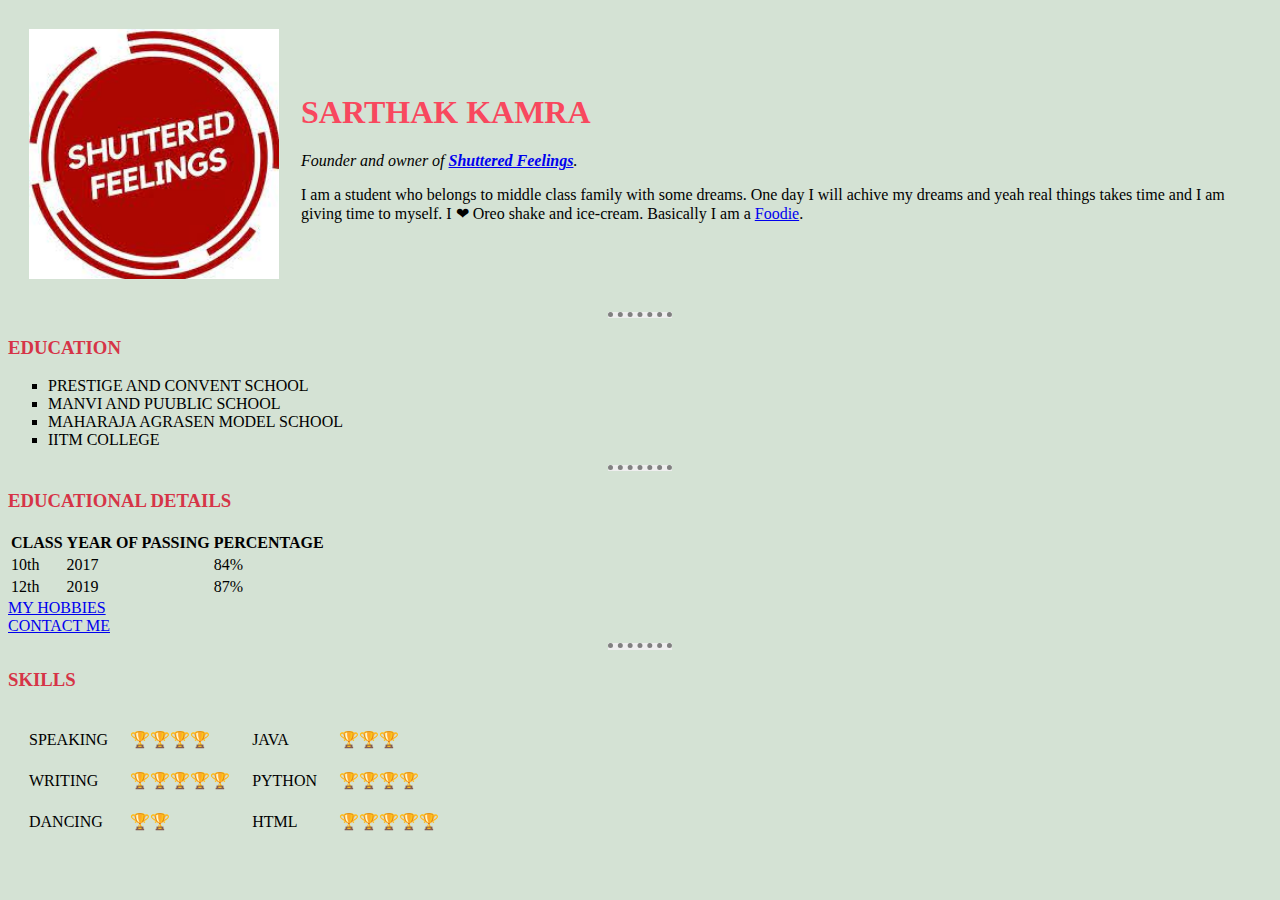
<file: index.html>
<!DOCTYPE html>
<html lang="en" dir="ltr">

<head>
  <meta charset="utf-8">
  <title>Sarthak's Personal Site </title>
    <link rel="stylesheet" href="css/style.css" />
</head>

<body>
  <table cellspacing="20">
    <tr>
      <td><img src="images/sarthak.jfif" alt=""></td>
      <td>
        <h1> SARTHAK KAMRA </h1>
        <p><em>Founder and owner of <strong><a href="https://www.youtube.com/channel/UC1C9ujLmw4ZXQvC5PyfkDng">Shuttered Feelings</a></strong>. </em></p>
        <p>I am a student who belongs to middle class family with some dreams. One day I will achive my dreams and yeah real things takes time and I am giving time to myself.
          I ❤ Oreo shake and ice-cream. Basically I am a <a href="https://www.instagram.com/shutteredfoodie/?hl=en">Foodie</a>.</p>
      </td>
    </tr>
  </table>
  <hr size="3" noshade>
  <h3>EDUCATION </h3>
  <ul TYPE="SQUARE">
    <li> PRESTIGE AND CONVENT SCHOOL</li> <!--  UNORDERED LIST BULLET LIST -->
    <li>MANVI AND PUUBLIC SCHOOL</li>
    <li>MAHARAJA AGRASEN MODEL SCHOOL</li>
    <li> IITM COLLEGE</li>

  </ul>
  <hr SIZE="3" noshade>
  <h3>EDUCATIONAL DETAILS</h3>
  <table>
    <thead>
      <tr>
        <th>CLASS</th>
        <th>YEAR OF PASSING </th>
        <th>PERCENTAGE</th>
      </tr>
    </thead>
    <tbody>
      <tr>
        <td>10th</td>
        <td>2017</td>
        <td>84%</td>
      </tr>
      <tr>
        <td>12th</td>
        <td>2019</td>
        <td>87%</td>
      </tr>
    </tbody>
    <tfoot>

    </tfoot>
  </table>
  <a href="HOBBIES.HTML">MY HOBBIES</a>
  <br>
  <a href="contact.html">CONTACT ME</a>
  <hr size="4" noshade>
  <h3>SKILLS</h3>
  <table cellspacing="20">
    <tbody>
      <tr>
        <td>SPEAKING</td>
        <td>🏆🏆🏆🏆</td>
        <td>JAVA</td>
        <td>🏆🏆🏆</td>
      </tr>
      <tr>
        <td>WRITING</td>
        <td>🏆🏆🏆🏆🏆</td>
        <td>PYTHON</td>
        <td>🏆🏆🏆🏆</td>
      <tr>
        <td>DANCING</td>
        <td>🏆🏆</td>
        <td>HTML</td>
        <td>🏆🏆🏆🏆🏆</td>
      </tr>
      </tr>
    </tbody>
  </table>
</body>

</html>
</file>
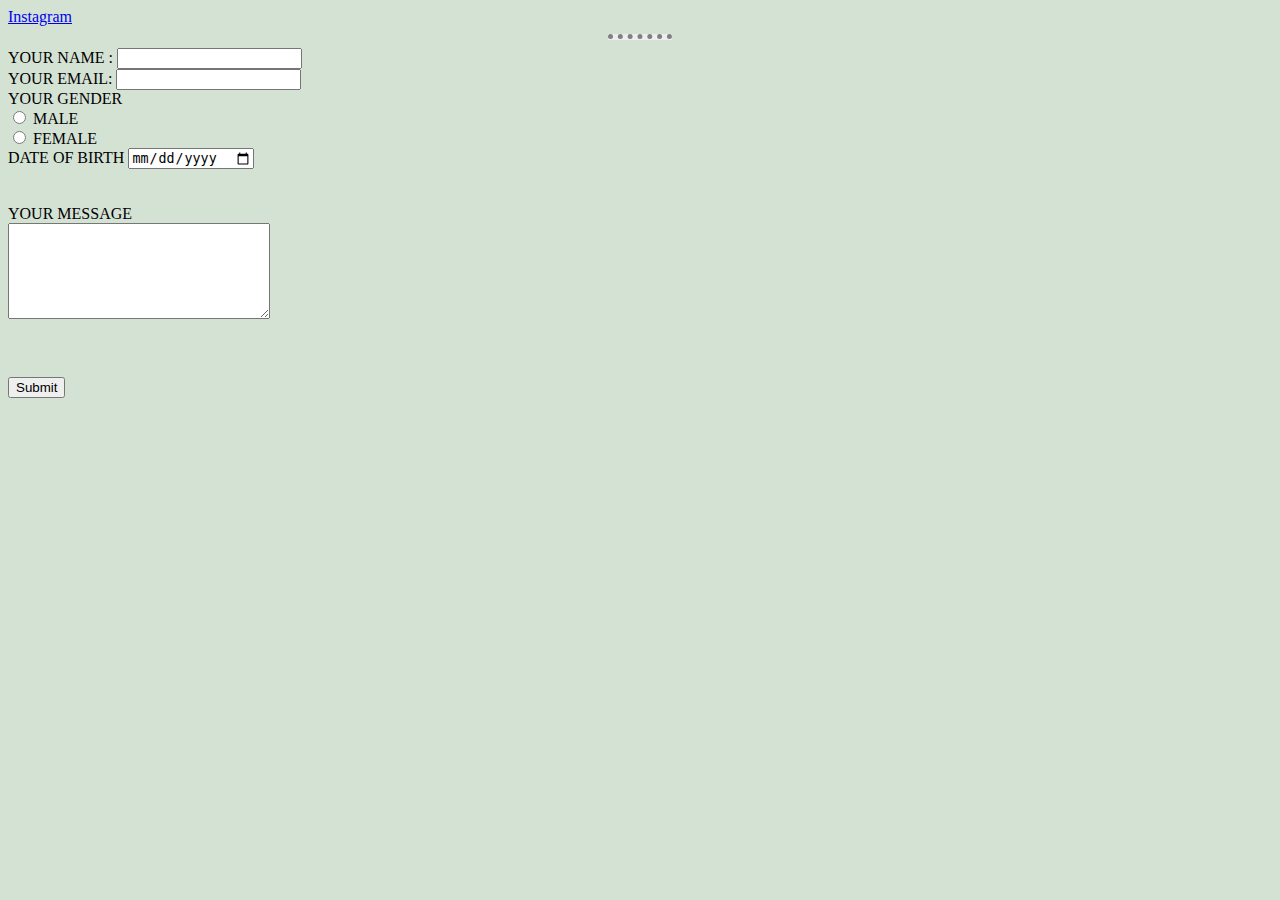
<file: contact.html>
<!DOCTYPE html>
<html lang="en" dir="ltr">

<head>
  <meta charset="utf-8">
  <title>CONTACT ME </title>
    <link rel="stylesheet" href="css/style.css" />
</head>

<body>
  <a href="https://www.instagram.com/shutteredfeelings/?hl=en">Instagram</a>
  <br>
  <hr SIZE="3" noshade>
  <form action="mailto:shutteredfeelings@gmail.com" method="post" enctype="text/plain">
    <label> YOUR NAME :</label>
    <input type="text" name="YOUR NAME" value="">
    <br>
    <label> YOUR EMAIL:</label>
    <input type="email" name="YOUR EMAIL" value="">
    <br>
    <label>YOUR GENDER</label>
    <br>
    <input type="radio" name="GENDER" value="MALE">
    <label>MALE</label>
    <br>
    <input type="radio" name="GENDER" value="FEMALE">
    <label>FEMALE</label>
    <br>
    <label>DATE OF BIRTH</label>
    <input type="date" name="DATE OF BIRTH" value="">
    <br>

    <br><br>
    <label>YOUR MESSAGE</label>
    <br>
    <textarea name="YOUR MESSAGE" rows="6" cols="30"></textarea>
    <br>
    <br><br><br>
    <input type="submit" name="">
  </form>
</body>

</html>
</file>
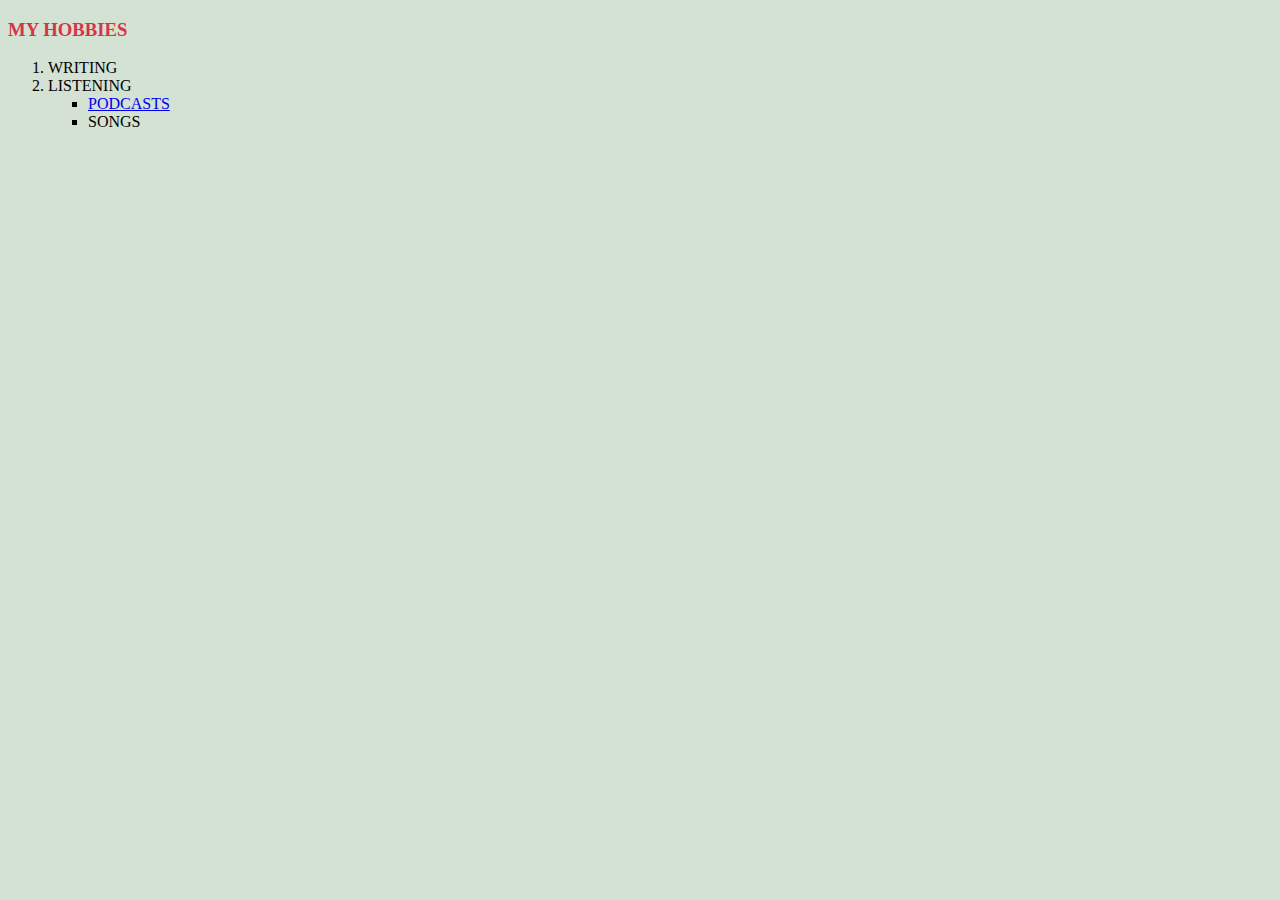
<file: HOBBIES.HTML>
<!DOCTYPE html>
<html lang="en" dir="ltr">
  <head>
    <meta charset="utf-8">
    <title>MY HOBBIES</title>
      <link rel="stylesheet" href="css/style.css"/>
  </head>
  <body>

    <h3>MY HOBBIES</h3>
    <ol>
      <!-- ORDERED LIST -->
      <li> WRITING</li>
      <li> LISTENING</li>
      <ul type="SQUARE">
        <li><a href="https://open.spotify.com/show/65HtelZAbm7KftTudGkaL3">PODCASTS</a></li> <!-- NESTED LIST -->
        <li>SONGS</li>
      </ul>
    </OL>
    
  </body>
</html>
</file>
<file: css/style.css>
body {
  background-color: #D4E2D4;
}

hr {
  background-color: #EEEEEE;
  border-style: none;
  border-top-style: dotted;
  border-color: grey;
  border-width: 5px;
  width: 5%;
}

img {
  height: 250px;
}

h1 {
  color: #F8485E;
}

h3 {
  color: #D63447;
}
</file>
